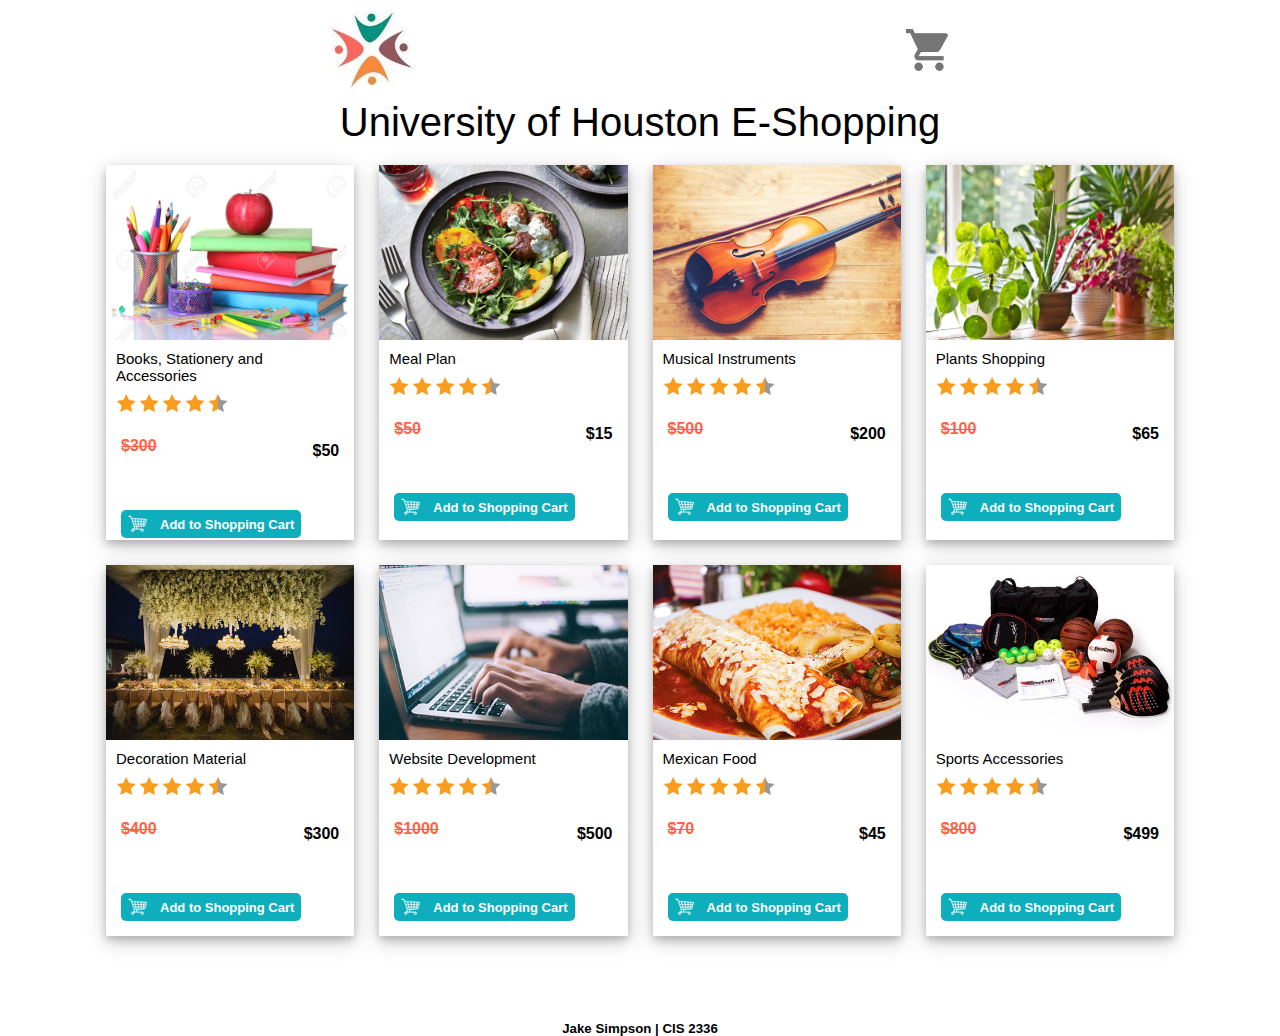
<file: assign5_Jake_Simpson-18616/index.html>
<html lang="en" dir="ltr">

<head>
  <meta charset="utf-8">
  <link rel="stylesheet" href="style.css">
  <script type="text/javascript" src="script.js"></script>
  <title>Shopping Website</title>
</head>

<body>
  <div id="container">
    <div id="header">
    </div>
    <div id="body">
      <div class="store-header">
        <div class="icons">
          <img src="images/logo.jpg" class="logo">
          <button class="cart-button"><img src="images/cart-icon.png" class="cart-icon"></button>
        </div>
        <h1 class="title">University of Houston E-Shopping</h1>
      </div>
      <div class="store">
        <div class="item">
          <div class="img-container">
            <img src="images/books.jpg" class="store-img">
          </div>
          <div class="item-body">
            <h3 class="item-name">Books, Stationery and Accessories</h3>
            <img src="images/rating.png" class="rating"><br>
            <h4 class="item-price-before">$300</h4>
            <h4 class="item-price-after">$50</h4>
            <div class="add-button">
              <button class="books" onclick="addToCart(this)">
                <table>
                  <tr>
                    <td style="padding: 2px 5px;"><img src="images/small-cart-icon.png" class="small-cart-icon"></td>
                    <td style="padding: 2px 5px;">
                      <span class="button-text">Add to Shopping Cart</span>
                    </td>
                  </tr>
                </table>
              </button>
            </div>
          </div>
        </div>
        <div class="item">
          <div class="img-container">
            <img src="images/meal.jpg" class="store-img">
          </div>
          <div class="item-body">
            <h3 class="item-name">Meal Plan</h3>
            <img src="images/rating.png" class="rating"><br>
            <h4 class="item-price-before">$50</h4>
            <h4 class="item-price-after">$15</h4>
            <div class="add-button">
              <button class="meal" onclick="addToCart(this)">
                <table>
                  <tr>
                    <td style="padding: 2px 5px;"><img src="images/small-cart-icon.png" class="small-cart-icon"></td>
                    <td style="padding: 2px 5px;">
                      <span class="button-text">Add to Shopping Cart</span>
                    </td>
                  </tr>
                </table>
              </button>
            </div>
          </div>
        </div>
        <div class="item">
          <div class="img-container">
            <img src="images/instrument.jpg" class="store-img">
          </div>
          <div class="item-body">
            <h3 class="item-name">Musical Instruments</h3>
            <img src="images/rating.png" class="rating"><br>
            <h4 class="item-price-before">$500</h4>
            <h4 class="item-price-after">$200</h4>
            <div class="add-button">
              <button class="instruments" onclick="addToCart(this)">
                <table>
                  <tr>
                    <td style="padding: 2px 5px;"><img src="images/small-cart-icon.png" class="small-cart-icon"></td>
                    <td style="padding: 2px 5px;">
                      <span class="button-text">Add to Shopping Cart</span>
                    </td>
                  </tr>
                </table>
              </button>
            </div>
          </div>
        </div>
        <div class="item">
          <div class="img-container">
            <img src="images/plants.jpg" class="store-img">
          </div>
          <div class="item-body">
            <h3 class="item-name">Plants Shopping</h3>
            <img src="images/rating.png" class="rating"><br>
            <h4 class="item-price-before">$100</h4>
            <h4 class="item-price-after">$65</h4>
            <div class="add-button">
              <button class="plants" onclick="addToCart(this)">
                <table>
                  <tr>
                    <td style="padding: 2px 5px;"><img src="images/small-cart-icon.png" class="small-cart-icon"></td>
                    <td style="padding: 2px 5px;">
                      <span class="button-text">Add to Shopping Cart</span>
                    </td>
                  </tr>
                </table>
              </button>
            </div>
          </div>
        </div>
        <div class="item">
          <div class="img-container">
            <img src="images/decoration.jpg" class="store-img">
          </div>
          <div class="item-body">
            <h3 class="item-name">Decoration Material</h3>
            <img src="images/rating.png" class="rating"><br>
            <h4 class="item-price-before">$400</h4>
            <h4 class="item-price-after">$300</h4>
            <div class="add-button">
              <button class="decorations" onclick="addToCart(this)">
                <table>
                  <tr>
                    <td style="padding: 2px 5px;"><img src="images/small-cart-icon.png" class="small-cart-icon"></td>
                    <td style="padding: 2px 5px;">
                      <span class="button-text">Add to Shopping Cart</span>
                    </td>
                  </tr>
                </table>
              </button>
            </div>
          </div>
        </div>
        <div class="item">
          <div class="img-container">
            <img src="images/laptop.png" class="store-img">
          </div>
          <div class="item-body">
            <h3 class="item-name">Website Development</h3>
            <img src="images/rating.png" class="rating"><br>
            <h4 class="item-price-before">$1000</h4>
            <h4 class="item-price-after">$500</h4>
            <div class="add-button">
              <button class="webdev" onclick="addToCart(this)">
                <table>
                  <tr>
                    <td style="padding: 2px 5px;"><img src="images/small-cart-icon.png" class="small-cart-icon"></td>
                    <td style="padding: 2px 5px;">
                      <span class="button-text">Add to Shopping Cart</span>
                    </td>
                  </tr>
                </table>
              </button>
            </div>
          </div>
        </div>
        <div class="item">
          <div class="img-container">
            <img src="images/mexicanfood.jpg" class="store-img">
          </div>
          <div class="item-body">
            <h3 class="item-name">Mexican Food</h3>
            <img src="images/rating.png" class="rating"><br>
            <h4 class="item-price-before">$70</h4>
            <h4 class="item-price-after">$45</h4>
            <div class="add-button">
              <button class="mexicanfood" onclick="addToCart(this)">
                <table>
                  <tr>
                    <td style="padding: 2px 5px;"><img src="images/small-cart-icon.png" class="small-cart-icon"></td>
                    <td style="padding: 2px 5px;">
                      <span class="button-text">Add to Shopping Cart</span>
                    </td>
                  </tr>
                </table>
              </button>
            </div>
          </div>
        </div>
        <div class="item">
          <div class="img-container">
            <img src="images/sports.jpg" class="store-img">
          </div>
          <div class="item-body">
            <h3 class="item-name">Sports Accessories</h3>
            <img src="images/rating.png" class="rating"><br>
            <h4 class="item-price-before">$800</h4>
            <h4 class="item-price-after">$499</h4>
            <div class="add-button">
              <button class="sports" onclick="addToCart(this)">
                <table>
                  <tr>
                    <td style="padding: 2px 5px;"><img src="images/small-cart-icon.png" class="small-cart-icon"></td>
                    <td style="padding: 2px 5px;">
                      <span class="button-text">Add to Shopping Cart</span>
                    </td>
                  </tr>
                </table>
              </button>
            </div>
          </div>
        </div>
      </div>
    </div>
    <div id="footer">
      <h5 class="footer-text">Jake Simpson | CIS 2336</h5>
    </div>
  </div>
</body>

</html>
</file>
<file: assign5_Jake_Simpson-18616/style.css>
* {
  box-sizing: border-box;
  font-family: arial;
}

html, body {
  margin: 0;
  padding: 0;
  height: 100%;
}

#container {
  min-height: 100%;
  position: relative;
  margin: 0;
}

#body {
  padding-bottom: 25px;
}

#footer {
  position: absolute;
  bottom: 0;
  height: 25px;
  width: 100%;
  border-top: 10px solid white;
  background-color: white;
}

#header {
  width: 100%;
  background-color: white;

}

.icons {
  display: flex;
  justify-content: space-between;
  align-items: center;
}

.logo {
  max-width: 100px;
  max-height: 100px;
  /* width: 100%;
  height: 100%; */
}

.cart-button {
    background: none;
    border: none;
    cursor: pointer;
    outline: none;
}

.cart-icon {
  /* margin-top: 20px; */
  /* float: right; */
  max-width: 50px;
  max-height: 50px;
  /* width: 100%;
  height: 100%; */
}

.cart-icon:hover {
  border-bottom: 1px #0EAEBC dashed;
  transform: scale(1.2)
}

.title {
  font-weight: normal;
  text-align: center;
  font-size: 40;
  color: black;
  padding-top: 0;
  margin: 0;
}

.store-header {
  width: 50%;
  margin: auto;
}

.store {
  width: 85%;
  margin: auto;
  margin-top: 10px;
  display: grid;
  grid-template-columns: auto auto auto auto;
  justify-content: center;
  grid-gap: 5px;
  padding-bottom: 50px;
}

.item {
  box-shadow: 0 4px 8px 0 rgba(0, 0, 0, 0.2), 0 6px 20px 0 rgba(0, 0, 0, 0.19);
  margin: 10px;
  max-width: 260px;
  max-height: 375px;
}

.item:hover {
  border: 0;
}

.image-container {
  position: relative;
  height: 50%;
  width: 100%;
}

.store-img {
  width: 100%;
  height: 175px;
}

.item-body {
  position: relative;
  height: 50%;
  width: 100%;
  margin: 0;
  padding: 10px;
  background-color: white;
}

.item-body h3 {
    margin: 0;
}

.item-body h4 {
  padding: 5px;
  display: inline;
}

.item-price-before {
  text-decoration: line-through;
  color: tomato;
}

.item-price-after {
  float: right;
  margin: 0;
  padding: 0;
  margin-bottom: 20px;
}

.item-name {
  font-weight: normal;
  font-size: 15;
}

.rating {
  margin-top: 10px;
  margin-bottom: 25px;
}

.add-button {
  margin-top: 50px;
  padding: 5px;
}

.add-button button {
  display: block;
  border-radius: 5px;
  background-color: #0EAEBC;
  color: white;
  border: none;
  cursor: pointer;
  padding: 0px;
}

.button-text {
  vertical-align: middle;
  padding: 0px;
  margin: 0;
  color: white;
  font-weight: bold;
  font-size: 13;
}

.small-cart-icon {
}

.footer-text {
  text-align: center;
  margin: 0;
  padding: 0;
  padding-top: 15px;
}
</file>
